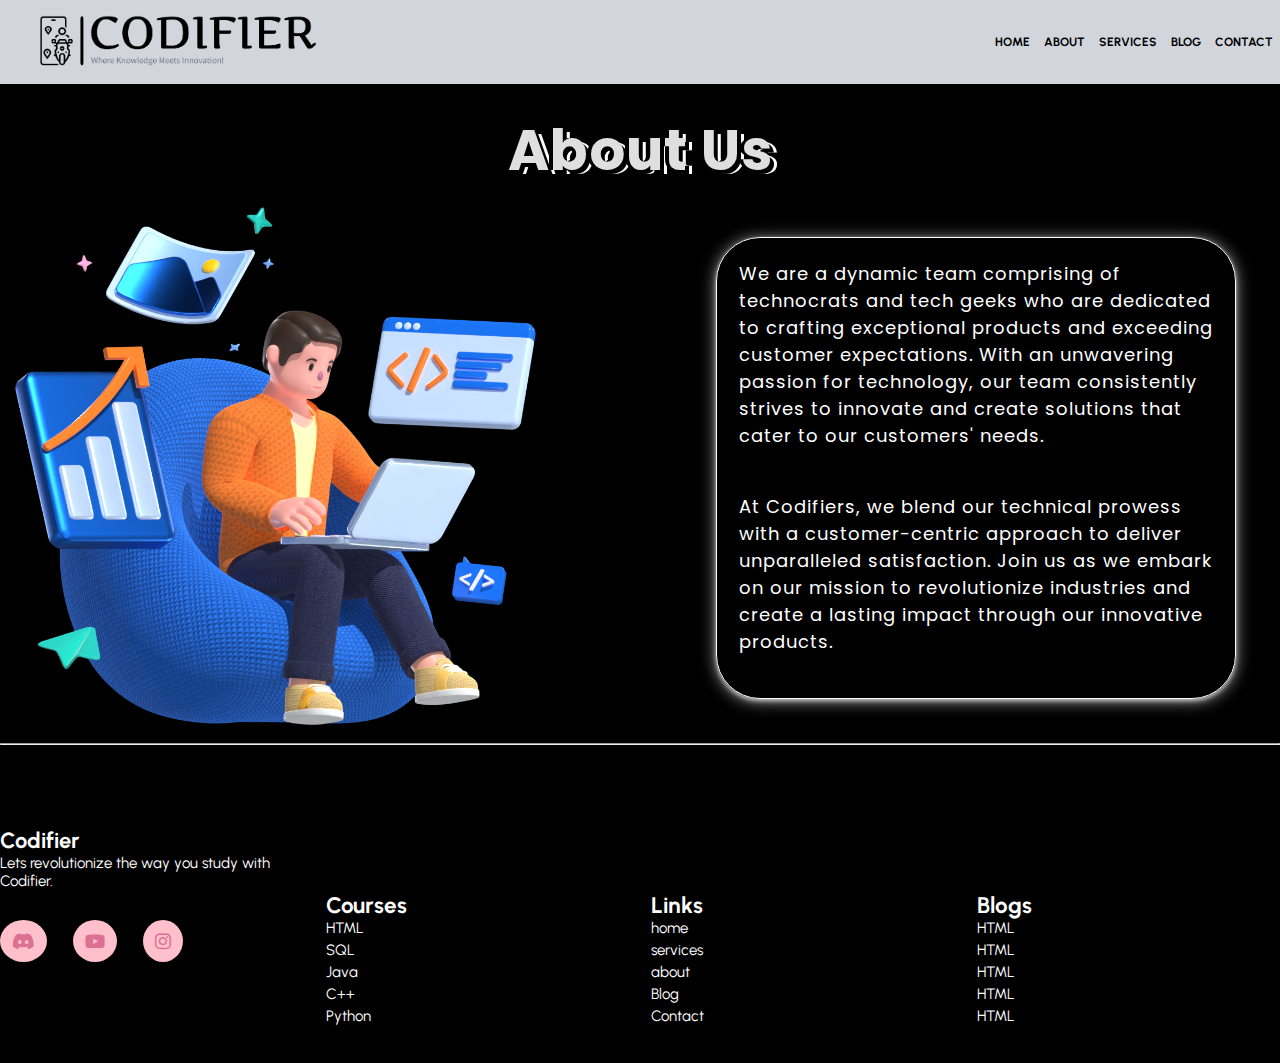
<file: about.html>
<!DOCTYPE html>
<html lang="en">
<head>
    <meta charset="UTF-8">
    <meta name="viewport" content="width=device-width, initial-scale=1.0">
    <title>About</title>
    <link rel="stylesheet" href="style.css">
    <link rel="stylesheet" href="https://cdnjs.cloudflare.com/ajax/libs/font-awesome/6.0.0/css/all.min.css" integrity="sha512-9usAa10IRO0HhonpyAIVpjrylPvoDwiPUiKdWk5t3PyolY1cOd4DSE0Ga+ri4AuTroPR5aQvXU9xC6qOPnzFeg==" crossorigin="anonymous" referrerpolicy="no-referrer" />
    <style>
        @import url('https://fonts.googleapis.com/css2?family=Poppins:ital,wght@0,100;0,200;0,300;0,400;0,500;0,600;0,700;0,800;0,900;1,100;1,200;1,300;1,400;1,500;1,600;1,700;1,800;1,900&display=swap');
        @import url('https://fonts.googleapis.com/css2?family=Urbanist:ital,wght@0,100..900;1,100..900&display=swap');
        @import url("https://fonts.googleapis.com/css2?family=Jost:wght@300;400;500;700;900&family=Poppins:wght@200;300;400;600&family=Quicksand:wght@300;400;500;600;700&family=Urbanist:wght@300;400;500;600;700;800;900&display=swap");
    </style>
</head>
<body>
    <header class="section-navbar">
        <div class="container">
            <div class="navbar-brand">
                <a href="index.html">
                <img src="codifier-high-resolution-logo.png" alt="my logo" width="30%" height="30%"></a>
            </div>
                <nav class="navbar">
                    <ul class="list">
                        <li class="listitem"><a class="nav-link" target="_blank" href="home.html">Home</a></li>
                        <li class="listitem"><a class="nav-link" target="_blank" href="about.html">About</a></li>
                        <li class="listitem"><a class="nav-link" target="_blank" href="services.html">Services</a></li>
                        <li class="listitem"><a class="nav-link" target="_blank" href="blog.html">Blog</a></li>
                        <li class="listitem"><a class="nav-link" target="_blank" href="contact.html">contact</a></li>
                    </ul>
                </nav>
        </div>
    </header>
    <section class="About-section">
        <h1 class="heading1">About us</h1>
        <div class="container">
            <div class="grid grid-two-column">
                <div class="about-image">
                    <figure>
                        <img src="main-hero.png" width="90%" height="auto">
                    </figure>
                </div>
                <div class="about-content">
                    <p class="para">We are a dynamic team comprising of technocrats and tech geeks who are dedicated to crafting exceptional products and exceeding customer expectations. With an unwavering passion for technology, our team consistently strives to innovate and create solutions that cater to our customers' needs.</p>
                    <p class=" para">At Codifiers, we blend our technical prowess with a customer-centric approach to deliver unparalleled satisfaction. Join us as we embark on our mission to revolutionize industries and create a lasting impact through our innovative products.</p>
                </div>
            </div>
        </div>
        <hr style="color: white">
        <footer>
            <div class="container">
            <div class="grid grid-four-column">
                <div class="footer">
                    <div class="content">
                        <h2 class="heading">Codifier</h2>
                        <p class="para">Lets revolutionize the way you study with Codifier.</p>
                    </div>
                    <div class="icons">
                        <a href="www.discord.com"><i class="fa-brands fa-discord"></i></a>
                        <a href="www.youtube.com"><i class="fa-brands fa-youtube"></i></a>
                        <a href="www.instagram.com"><i class="fa-brands fa-instagram"></i></a>
                    </div>
                </div>
                <div class="lists">
                    <ul class="lists">
                        <li><h2 class="head">Courses</h2></li>
                        <li>HTML</li>
                        <li>SQL</li>
                        <li>Java</li>
                        <li>C++</li>
                        <li>Python</li>
                    </ul>
                </div>
                <div class="lists">
                    <ul class="lists">
                        <li><h2 class="head">Links</h2></li>
                        <li><a href="index.html">home</a></li>
                        <li><a href="services.html">services</a></li>
                        <li><a href="about.html">about</a></li>
                        <li><a href="blog.html">Blog</a></li>
                        <li><a href="contact.html">Contact</a></li>
                    </ul>
                </div>
                <div class="lists">
                    <ul class="lists">
                        <li><h2 class="head">Blogs</h2></li>
                        <li>HTML</li>
                        <li>HTML</li>
                        <li>HTML</li>
                        <li>HTML</li>
                        <li>HTML</li>
                    </ul>
                </div>
            </div>
            </div>
        </footer>
    </section>
</body>
</html>
</file>
<file: style.css>
*{
    margin: 0;
    padding: 0;
    box-sizing: border-box;
    font-family: "Urbanist", sans-serif;
}
html{
    font-size: 62.5%;
}
:root{
    --navbar-background:#D2D6DC;
    --nav-heading:black;
    --content-color:#fff;
    --background-color:#00224D;
}
section {
    scroll-snap-align: center;
  }
  
/*         Navbar-section          */
.container{
    width:100%;
    margin: 0 auto; 
}
.grid-two-column{
    display: grid;
    grid-template-columns: repeat(2,1fr);
    gap:6.4rem
}
.list{ 
    list-style: none;
& li a{
    text-decoration: none;
    color: var(--nav-heading);
    text-transform: uppercase;
    font-weight: bold;
    font-size:1.2rem;
    display: inline-block;
    position: relative;
    &::after{
        content: "";
        position: absolute;
        bottom: -0.3rem;
        left: 0;
        width: 0%;
        border-bottom: 0.2rem solid black;
        transition:width .5s linear 0s;
        -webkit-transition:width .5s linear 0s;
        -moz-transition:width .5s linear 0s;
        -ms-transition:width .5s linear 0s;
        -o-transition:width .5s linear 0s;
}
}
& li a:hover::after{
width: 100%;
}
}
.section-navbar{
    max-width: 100%;
    & .container{
        background-color: var(--navbar-background);
    }
}
.section-navbar{
    width: 100%;
    box-shadow: rgba(0, 0, 0, 0.08) 0px 5px 15px; 
}
.section-navbar .container{
    height:8.4rem;
    display: flex;
    justify-content: space-between;
    align-items: center;
    & .navbar-brand{
        padding-left: 3.4rem;
    }
}
.navbar .list{
    display: flex;
    flex-direction: row;
}
.listitem{
    padding: 0.7rem;
}
/*                   Home-section starts           */
.home{
    min-height: 100vh;
    display: flex;
    align-items: center;
    justify-content: center;
    flex-flow: column;
    position: relative;
    z-index: 0;
}
.home .content{
    text-align: center;
}
.home .content h3{
    font-size: 4.5rem;
    color: #fff;
    text-transform: uppercase;
    text-shadow: 0.3rem 0.5rem rgba(0,0, 0, 0.1);
}
.home .content p{
    font-size: 2.5rem;
    color: #fff;
    padding: 0.5rem 0;
}
.home .video-container video{
    position:absolute;
    top: 0;
    left: 0;
    z-index: -1;
    height: 100%;
    width: 100%;
    object-fit: cover;
}
.home .content .btn{
    padding: 1.2rem ;
    margin-top: 2rem ;
    background-color:var(--navbar-background);
    color:var(--nav-heading);
    display: inline-block;
    text-decoration: none;
    font-size: 1.6rem;
    border-radius: 0.6rem;
    -webkit-border-radius: 0.6rem;
    -moz-border-radius: 0.6rem;
    -ms-border-radius: 0.6rem;
    -o-border-radius: 0.6rem;
}
/*                                   About-section                */
.About-section{
    background-color:black;
}
.heading1{
    font-size: 5.6rem;
    text-transform: capitalize;
    color:var(--content-color);
    display: grid;
    place-items: center;
    padding-top: 2.4rem;
    font-family: poppins;
    letter-spacing: 0.1rem;
    color: #dfdfdf;

text-shadow: 4px 4px 0px #000, 
    -4px 0 0px #000,
    7px 4px 0 #fff;
}
.about-content{
    border: 0.001rem solid var(--content-color);
    margin: 4.4rem;
    border-radius: 4.4rem;
    -webkit-border-radius: 4.4rem;
    -moz-border-radius: 4.4rem;
    -ms-border-radius: 4.4rem;
    -o-border-radius: 4.4rem;
    box-shadow: rgba(255, 255,255, 0.62) 0px 2px 4px 0px, rgba(255, 255, 255, 0.62) 0px 2px 16px 0px;
    color: var(--content-color);
    font-size: 1.8rem;
    & .para{
        padding: 2.2rem;
        font-family: poppins;
        letter-spacing: 0.1rem;
    }
}
.about-content:hover{
    scale: 1.1;
    transition: all 0.3s linear;
    -webkit-transition: all 0.3s linear;
    -moz-transition: all 0.3s linear;
    -ms-transition: all 0.3s linear;
    -o-transition: all 0.3s linear;
}
/*                                Scroll bar-section                            */
::-webkit-scrollbar {
    width: 1rem;
  }
  ::-webkit-scrollbar-track {
    background:gray;
  }
  ::-webkit-scrollbar-thumb {
    background: grey;
    border-radius: 50px;
  }
  ::-webkit-scrollbar-thumb:hover {
    background: var(--navbar-background);
  }
  /*                            Services-section                          */
  .services-section{
    & .container{
        background-color: black;
        padding-right: 2.2rem;
        padding-left: 2.2rem;
    }
  }
  .grid-three-column{
    display: grid;
    grid-template-columns: repeat(3,1fr);
    gap: 4.4rem;
    padding-bottom: 0.8rem;
    padding-right: 2.2rem;
    & .courses{
        padding: 2.4rem;
        & .heading{
            padding-top: 2.2rem;
            color: var(--navbar-background);
            font-size: 2.2rem;
            font-family: jost;
            letter-spacing: 0.1rem;
        }
        & .para{
            color: var(--content-color);
            letter-spacing: 0.1rem;
            font-family: jost;
            font-size: 1.8rem; 
        }
    }
  }
  .fa-brands{
    padding: 2.4rem;
    font-size: 2.4rem;
    border-radius: 50%;
    -webkit-border-radius: 50%;
    -moz-border-radius: 50%;
    -ms-border-radius: 50%;
    -o-border-radius: 50%;
}
.fa-solid{
    padding: 2.4rem;
    font-size: 2.4rem;
    border-radius: 50%;
    -webkit-border-radius: 50%;
    -moz-border-radius: 50%;
    -ms-border-radius: 50%;
    -o-border-radius: 50%;
}
.courses:hover{
    box-shadow: rgba(255, 255, 255, 0.35) 0px 5px 15px;
}
.fa-js{
    background-color: rgb(243, 185, 95 ,0.6);
    color:#F3B95F;
}
.fa-python{
    background-color: #E1F0DA;
    color: #99BC85;
}
.fa-laptop-code{
    background-color: #AAD7D9;
    color: #275b5c;
}
.fa-java{
    background-color: #FFEEF4;
    color: #F2BED1;
}
.fa-database{
    background-color:var(--navbar-background) ;
    color: black;
}
.fa-html5{
    background-color: #B0A695;
    color: #776B5D;
}
.course{
    background-color: rgb(235, 243, 254,0.3);
}
/*                                  footer-section                                     */
.icons{
    transition: all 0.3s linear;
    -webkit-transition: all 0.3s linear;
    -moz-transition: all 0.3s linear;
    -ms-transition: all 0.3s linear;
    -o-transition: all 0.3s linear;
}
footer{
    & .container{
    background-color: #000;
    padding-top: 15rem;
    }
    & .lists{
        list-style: none;
        text-decoration: none;
        list-style-type: none;
        color: var(--content-color);
        font-size:1.5rem;
        line-height: 2.2rem;
    }
    & .footer{
        color: var(--content-color);
        margin-top: -6.8rem;
        & .content{
            & .heading{
                font-size: 2.2rem;
            }
            & .para{
                font-size: 1.5rem;
            }
        }
    }
    & .icons{
        padding-top: 3rem;
        .fa-brands:hover{
            background-color: var(--content-color);
            color:var(--background-color);
            transform: rotate(360deg);
            -webkit-transform: rotate(360deg);
            -moz-transform: rotate(360deg);
            -ms-transform: rotate(360deg);
            -o-transform: rotate(360deg);
}
        & .fa-brands{
            padding:1.2rem;
            border-radius: 50%;
            margin-right:2.4rem;
            color:palevioletred;
            background-color:pink;
            font-size:1.8rem;
            -webkit-border-radius: 50%;
            -moz-border-radius: 50%;
            -ms-border-radius: 50%;
            -o-border-radius: 50%;
}
    }
}
.imgs{
    width: 30rem;
    height: auto;
}

.icons{
    & .fa-brands{
        transition: all 0.3s linear;
        -webkit-transition: all 0.3s linear;
        -moz-transition: all 0.3s linear;
        -ms-transition: all 0.3s linear;
        -o-transition: all 0.3s linear;
}
}
.grid-four-column{
    display: grid;
    grid-template-columns: repeat(4,1fr);  
    gap: 4.4rem;  
    padding-bottom: 3.6rem;
    padding-right: 2.2rem;
    & .courses{
        padding: 2.4rem;
        & .heading{
            padding-top: 2.2rem;
        }
    }
}
.lists a{
    text-decoration: none;
    list-style: none;
    color: var(--content-color);
    font-size: 1.5rem;
}
 @media(width <= 540px){
    html{
    font-size:45%;
    }
    .grid-two-column,.grid-three-column{
        grid-template-columns: 1fr;
    }
}
@media(width <= 540px){
    .grid-four-column{
        grid-template-columns: 1fr;
        padding: 22px;
    }
}
.about-details{
    & .grid-two-column{
        margin-top: 3.2rem;
        gap: 6.4rem;
    }
    & .mb-3{
    margin-bottom: 3.2rem;
    margin-top: 3.2rem;
    }
}
label{
    display: block;
    text-transform: capitalize;
    font-size: 1.7rem;
    color: var(--content-color);
}
.contact-section{
    & .section-about-heading{
        margin-top: -8.6rem;
    }
}
input,textarea{
    width: 100%;
    padding: 1.4rem 2.4rem;
    font-size: 1.7rem;
    letter-spacing: 0.1rem;
}
::placeholder{
    font-size: 1.6rem;
    letter-spacing: 0.1rem;
}
.map{
    padding-right: 2.2rem;
    display: grid;
    place-items: center;
}
.contact-section{
    padding-top: 8.4rem;
    background-color: #000;
    & .container{
        padding-left: 2.2rem;
    }
}
</file>
